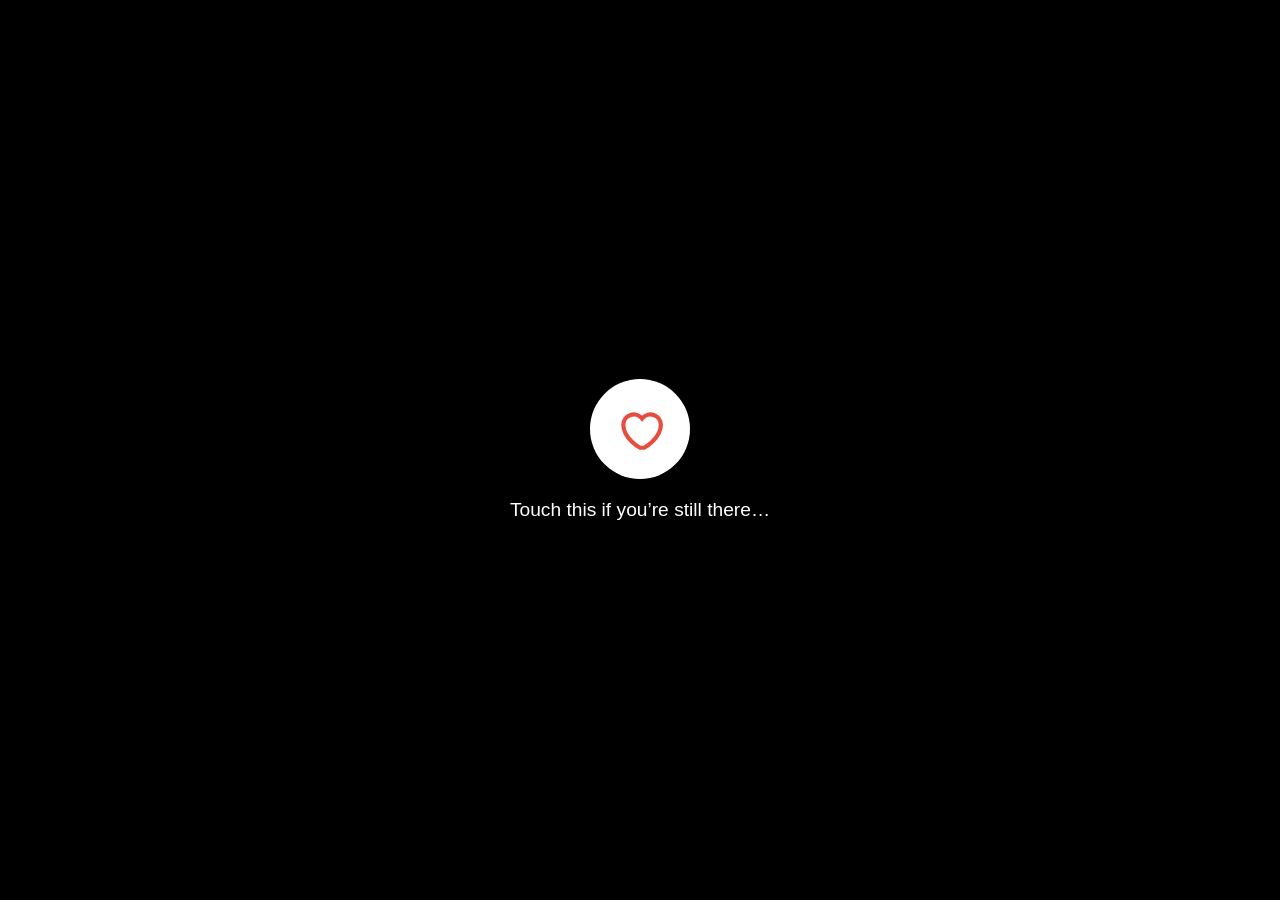
<file: index.html>
<!DOCTYPE html>
<html lang="en">
<head>
  <meta charset="UTF-8" />
  <meta name="viewport" content="width=device-width, initial-scale=1.0"/>
  <title>Touch the LOVE</title>
  <link rel="stylesheet" href="home.css" />
</head>
<body>
  <div class="wrapper">
    <div class="circle" onclick="goToSorryPage()">
      <svg width="50" height="50" viewBox="0 0 24 24" fill="none">
        <path d="M12 21s-8-4.35-8-11a5 5 0 0 1 9-3 5 5 0 0 1 9 3c0 6.65-8 11-8 11z"
              stroke="#e74c3c" stroke-width="2" fill="none"/>
      </svg>
    </div>
    <p>Touch this if you’re still there…</p>
  </div>

  <script>
    function goToSorryPage() {
      window.location.href = "sorry.html"; // updated target
    }
  </script>
</body>
</html>
</file>
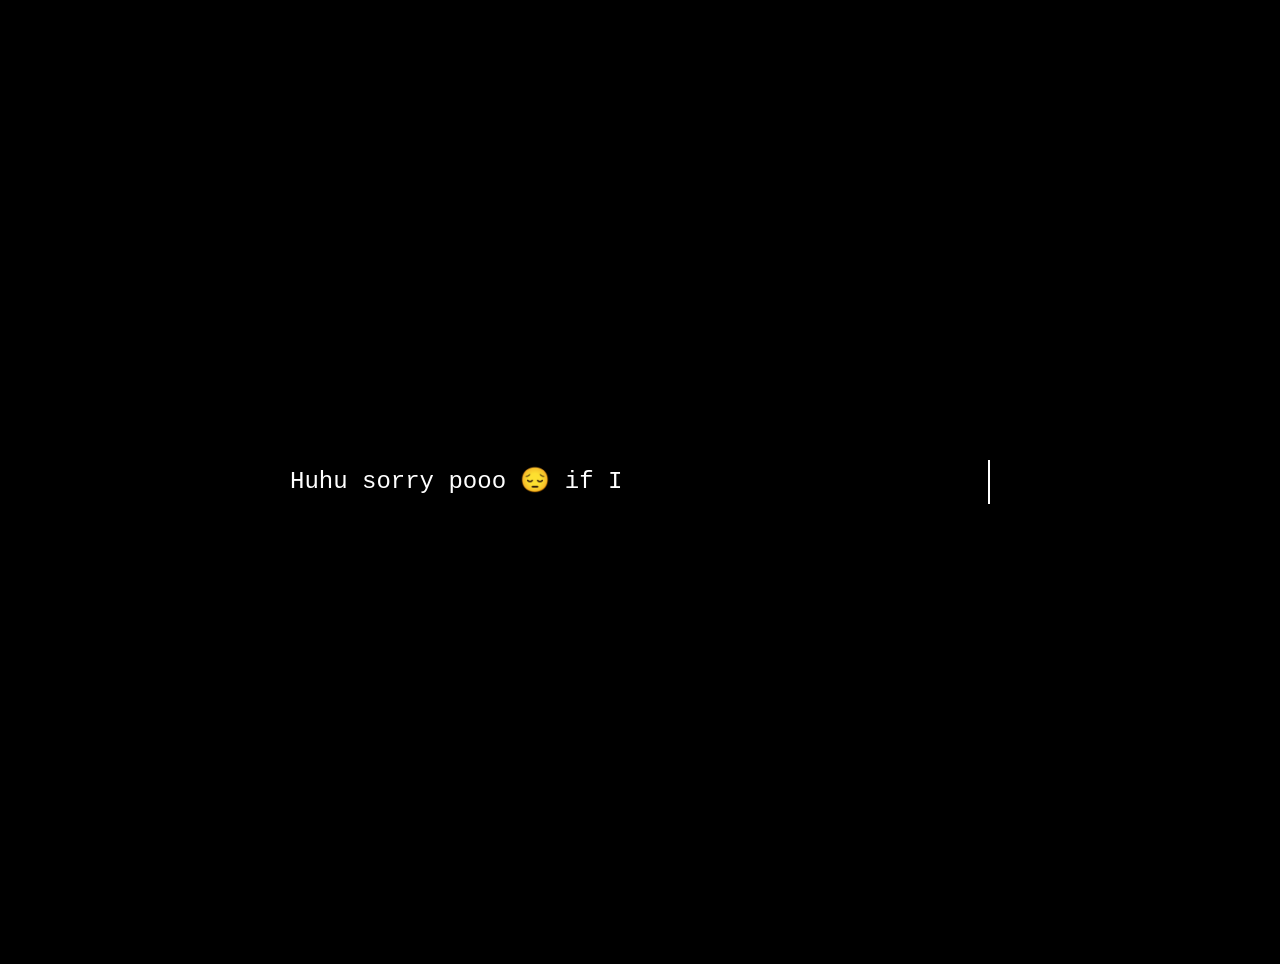
<file: apology.html>
<!DOCTYPE html>
<html lang="en">
<head>
  <meta charset="UTF-8" />
  <meta name="viewport" content="width=device-width, initial-scale=1.0"/>
  <title>Read This...</title>
  <link rel="stylesheet" href="apology.css" />
</head>
<body>
  <div class="wrapper">
    <p id="typing-text"></p>
  </div>

  <script>
    const text = "Huhu sorry pooo 😔 if I made you feel na parang may pressure or need ka mag-explain sakin. Di ko po sinasadya 🥺 makulit lang talaga ako minsan — kasi namimiss din kita, kahit di ko agad aminin hehe 🙈💖 I really didn’t mean to cross any line. Super thankful ako na honest ka, and I respect you so much for that. Promise, I’ll be more mindful next time. I just care about you… sobra. 🫶Hmmm muahh";
    const typingElement = document.getElementById("typing-text");

    let index = 0;
    function typeNextChar() {
      if (index < text.length) {
        typingElement.textContent += text.charAt(index);
        index++;
        setTimeout(typeNextChar, 50); // adjust speed here
      }
    }

    window.onload = typeNextChar;
  </script>
</body>
</html>
</file>
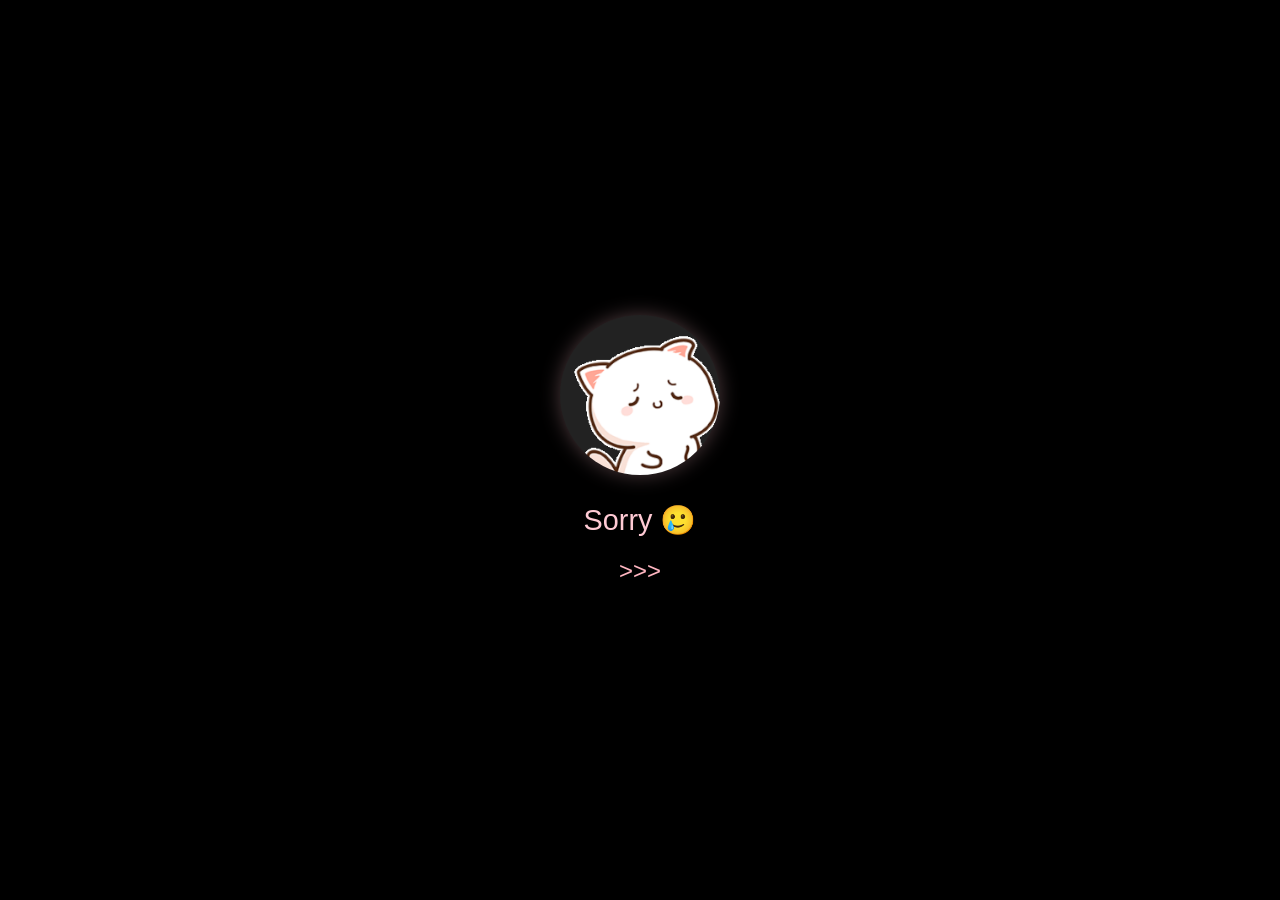
<file: sorry.html>
<!DOCTYPE html>
<html lang="en">
<head>
  <meta charset="UTF-8" />
  <meta name="viewport" content="width=device-width, initial-scale=1.0"/>
  <title>Sorry 🥲</title>
  <link rel="stylesheet" href="sorry.css" />
</head>
<body>
  <div class="wrapper">
    <div class="panda-circle">
      <img src="panda.gif" alt="Sorry Panda" />
    </div>
    <p class="text">Sorry 🥲</p>
    
    <!-- Make ">>>" clickable and accessible -->
    <a href="apology.html" class="next">&gt;&gt;&gt;</a>
  </div>
</body>
</html>
</file>
<file: home.css>
body {
  margin: 0;
  background-color: #000;
  height: 100vh;
  display: flex;
  justify-content: center;
  align-items: center;
  font-family: 'Segoe UI', sans-serif;
  color: white;
}

.wrapper {
  display: flex;
  flex-direction: column;
  align-items: center;
  justify-content: center;
  text-align: center;
}

.circle {
  background-color: white;
  width: 100px;
  height: 100px;
  border-radius: 50%;
  display: flex;
  align-items: center;
  justify-content: center;
  cursor: pointer;
  animation: pulse 1.5s infinite;
  transition: transform 0.2s ease;
  margin-bottom: 20px;
}

.circle:hover {
  transform: scale(1.1);
}

.circle svg {
  width: 50px;
  height: 50px;
}

p {
  font-size: 1.2rem;
  margin: 0;
}

/* ❤️ Pulse animation */
@keyframes pulse {
  0% {
    transform: scale(1);
    box-shadow: 0 0 0 0 rgba(255, 255, 255, 0.6);
  }
  70% {
    transform: scale(1.08);
    box-shadow: 0 0 0 15px rgba(255, 255, 255, 0);
  }
  100% {
    transform: scale(1);
    box-shadow: 0 0 0 0 rgba(255, 255, 255, 0);
  }
}
</file>
<file: apology.css>
body {
  margin: 0;
  background-color: #000;
  color: #fff;
  font-family: 'Courier New', Courier, monospace;
  height: 100vh;
  display: flex;
  justify-content: center;
  align-items: center;
  padding: 2rem;
}

.wrapper {
  max-width: 700px;
  width: 100%;
  text-align: left;
  position: relative;
}

#typing-text {
  font-size: 1.5rem;
  line-height: 1.8;
  white-space: pre-wrap;
  word-break: break-word;
  border-right: 2px solid #fff;
  animation: blink-caret 0.7s step-end infinite;
}

/* ✨ Blinking cursor animation */
@keyframes blink-caret {
  from, to { border-color: transparent }
  50% { border-color: white; }
}
</file>
<file: sorry.css>
body {
  margin: 0;
  background-color: #000;
  display: flex;
  justify-content: center;
  align-items: center;
  height: 100vh;
  font-family: 'Segoe UI', sans-serif;
  flex-direction: column;
  color: #fff;
}

.wrapper {
  text-align: center;
  animation: fadeIn 1s ease-in-out;
}

.panda-circle {
  background-color: #222;
  border-radius: 50%;
  width: 160px;
  height: 160px;
  display: flex;
  align-items: center;
  justify-content: center;
  overflow: hidden;
  margin-bottom: 20px;
  box-shadow: 0 0 20px rgba(255, 192, 203, 0.3);
  transition: transform 0.3s ease;
}

.panda-circle:hover {
  transform: scale(1.05);
}

.panda-circle img {
  width: 100%;
  height: auto;
}

.text {
  font-size: 1.8rem;
  font-weight: 500;
  margin-bottom: 10px;
  color: #ffcad4;
}

.next {
  font-size: 1.5rem;
  color: #ffb6c1;
  text-decoration: none;
  transition: all 0.3s ease;
  display: inline-block;
  margin-top: 10px;
}

.next:hover {
  color: #fff;
  transform: scale(1.2);
  text-shadow: 0 0 8px #ffb6c1;
}

/* 🌟 Fade-in animation */
@keyframes fadeIn {
  from { opacity: 0; transform: translateY(10px); }
  to { opacity: 1; transform: translateY(0); }
}
</file>
